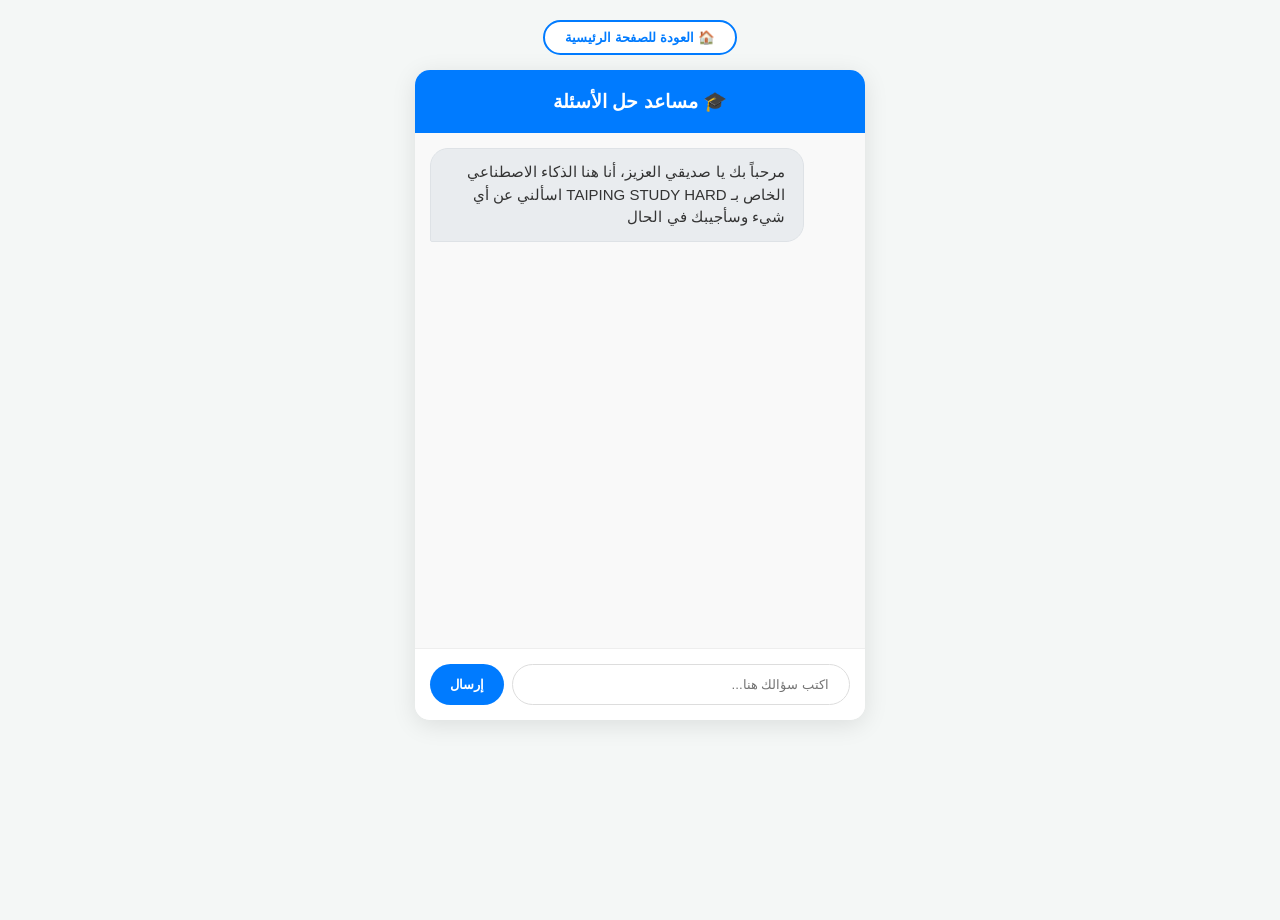
<file: chat/index.html>
<!DOCTYPE html>
<html lang="ar" dir="rtl">
<head>
    <meta charset="UTF-8">
    <meta name="viewport" content="width=device-width, initial-scale=1.0">
    <title>مساعد TAIPING STUDY HARD</title>
    <style>
        body { 
            font-family: 'Segoe UI', Tahoma, Geneva, Verdana, sans-serif; 
            background-color: #f4f7f6; 
            display: flex; 
            flex-direction: column; 
            align-items: center; 
            min-height: 100vh; 
            margin: 0; 
            padding-top: 20px; 
        }

        .back-link {
            text-decoration: none;
            margin-bottom: 15px; 
        }

        .back-btn {
            background: #ffffff; 
            color: #007bff; 
            border: 2px solid #007bff;
            padding: 8px 20px; 
            border-radius: 20px; 
            cursor: pointer; 
            font-weight: bold; 
            transition: 0.3s;
        }

        .back-btn:hover {
            background: #007bff;
            color: white;
        }

        .chat-container { width: 450px; max-width: 95%; background: white; border-radius: 15px; box-shadow: 0 5px 25px rgba(0,0,0,0.1); display: flex; flex-direction: column; overflow: hidden; height: 650px; }
        .chat-header { background: #007bff; color: white; padding: 20px; text-align: center; font-weight: bold; font-size: 1.2rem; }
        #chat-box { flex: 1; padding: 15px; overflow-y: auto; display: flex; flex-direction: column; gap: 12px; background: #f9f9f9; }
        .message { padding: 12px 18px; border-radius: 18px; max-width: 80%; line-height: 1.5; font-size: 15px; word-wrap: break-word; }
        .user-msg { background: #007bff; color: white; align-self: flex-start; border-bottom-right-radius: 2px; }
        .ai-msg { background: #e9ecef; color: #333; align-self: flex-end; border-bottom-left-radius: 2px; border: 1px solid #dee2e6; }
        .chat-input { display: flex; padding: 15px; border-top: 1px solid #eee; background: white; }
        input { flex: 1; padding: 12px; border: 1px solid #ddd; border-radius: 25px; outline: none; padding-right: 20px; }
        #send-btn { background: #007bff; color: white; border: none; padding: 10px 20px; margin-right: 8px; border-radius: 25px; cursor: pointer; font-weight: bold; transition: 0.3s; }
        #send-btn:hover { background: #0056b3; }
        #send-btn:disabled { background: #ccc; }
    </style>
</head>
<body>

<a href="../index.html" class="back-link">
    <button class="back-btn">🏠 العودة للصفحة الرئيسية</button>
</a>

<div class="chat-container">
    <div class="chat-header">🎓 مساعد حل الأسئلة</div>
    <div id="chat-box">
        <div class="message ai-msg">مرحباً بك يا صديقي العزيز، أنا هنا الذكاء الاصطناعي الخاص بـ TAIPING STUDY HARD اسألني عن أي شيء وسأجيبك في الحال</div>
    </div>
    <div class="chat-input">
        <input type="text" id="user-input" placeholder="اكتب سؤالك هنا..." onkeypress="if(event.key === 'Enter') sendMessage()">
        <button id="send-btn" onclick="sendMessage()">إرسال</button>
    </div>
</div>

<script>
    async function sendMessage() {
        const inputField = document.getElementById("user-input");
        const sendBtn = document.getElementById("send-btn");
        const chatBox = document.getElementById("chat-box");
        const userText = inputField.value.trim();
        
        if (!userText) return;

        // 1. إظهار رسالتك في الشات
        appendMessage(userText, 'user-msg');
        inputField.value = "";
        sendBtn.disabled = true;

        try {
            // 2. إرسال السؤال للسيرفر (تم تعديل المسار ليتوافق مع Vercel)
            const response = await fetch('/api/chat', {
                method: 'POST',
                headers: { 'Content-Type': 'application/json' },
                body: JSON.stringify({ prompt: userText })
            });
            
            const data = await response.json();

            // 3. إظهار رد الذكاء الاصطناعي
            appendMessage(data.text, 'ai-msg');
        } catch (error) {
            console.error("خطأ:", error);
            appendMessage("❌ حدث خطأ في الاتصال بالسيرفر، يرجى المحاولة لاحقاً.", 'ai-msg');
        } finally {
            sendBtn.disabled = false;
        }
    }

    function appendMessage(text, className) {
        const msgDiv = document.createElement("div");
        msgDiv.className = `message ${className}`;
        msgDiv.innerText = text;
        const chatBox = document.getElementById("chat-box");
        chatBox.appendChild(msgDiv);
        chatBox.scrollTop = chatBox.scrollHeight;
    }
</script>
</body>
</html>
</file>
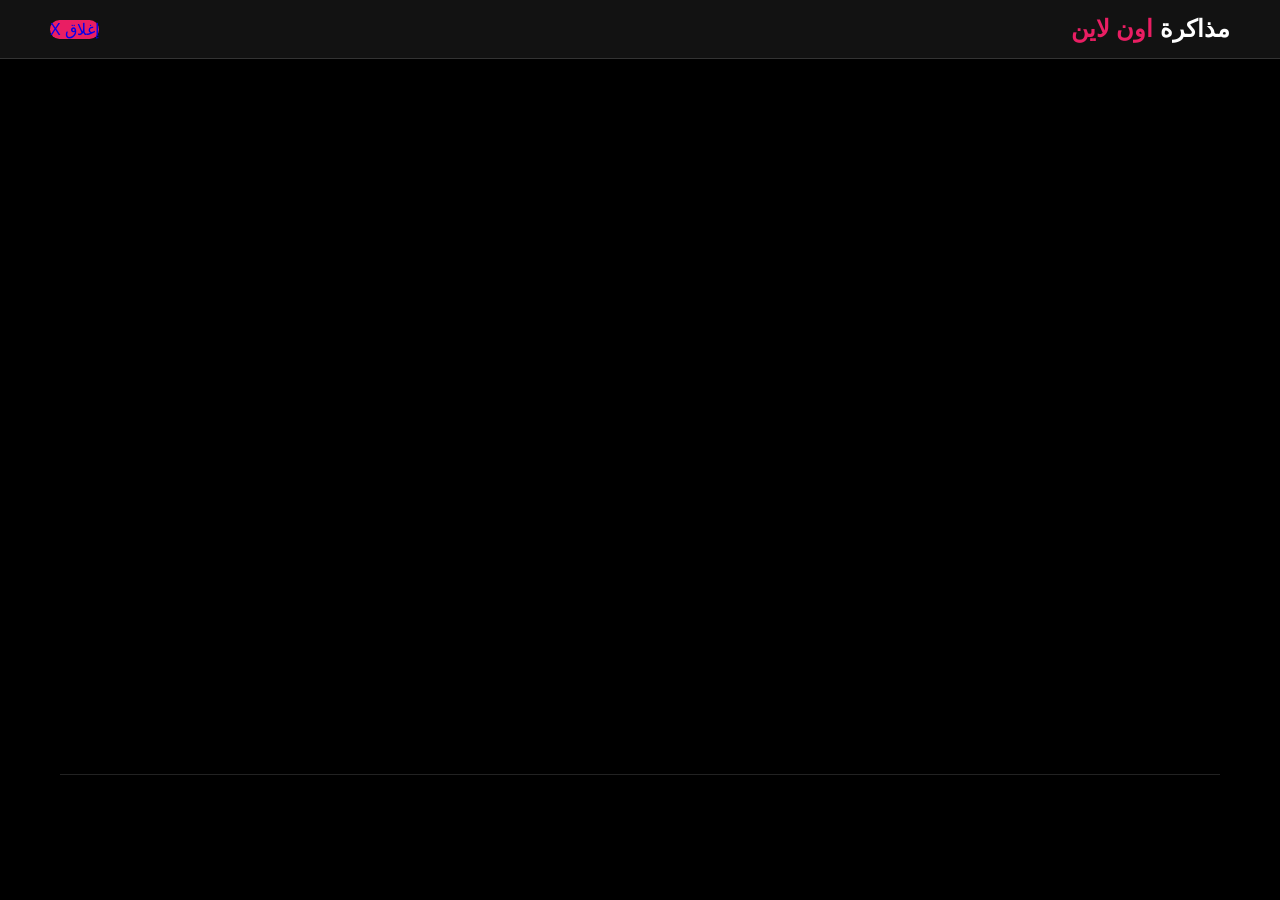
<file: player.html>
<!DOCTYPE html>
<html lang="ar" dir="rtl">
<head>
    <meta charset="UTF-8">
    <title>مشغل الدروس - عرض كامل</title>
    <link rel="icon" href="image/0.jpg">
    <link rel="stylesheet" href="style.css">
</head>
<body style="background: #000; margin: 0; padding: 0; overflow-x: hidden;">
    <nav class="navbar" style="position: relative; z-index: 10;">
        <div class="logo">مذاكرة <span>اون لاين</span></div>
        <a href="profile.html" class="logout-link" style="text-decoration: none; background: #e91e63; border: #e91e63; border-radius: 30px;">إغلاق X</a>
    </nav>

    <div class="player-container" style="width: 100vw; display: flex; flex-direction: column; align-items: center;">
        
        <div id="videoWrapper" style="width: 100%; max-width: 1200px; aspect-ratio: 16/9; background: #000;">
            </div>
        
        <div style="width: 100%; max-width: 1200px; padding: 20px; box-sizing: border-box; text-align: right;">
            <h1 id="vTitle" style="color: white; margin: 10px 0; font-size: clamp(18px, 4vw, 28px);"></h1>
            <p id="vSubject" style="color: #e91e63; font-weight: bold; font-size: 18px; margin: 0;"></p>
            <hr style="border: 0; border-top: 1px solid #222; margin: 20px 0;">
        </div>
    </div>

    <script>
        window.onload = function() {
            const videoUrl = localStorage.getItem('play_url');
            const title = localStorage.getItem('play_title');
            const subject = localStorage.getItem('play_subject');

            if (videoUrl) {
                const wrapper = document.getElementById('videoWrapper');
                
                // إضافة متغيرات لليوتيوب تمنع إظهار الفيديوهات المقترحة وتجعل التشغيل تلقائي
                const cleanUrl = videoUrl + "?rel=0&autoplay=1";

                wrapper.innerHTML = `
                    <iframe 
                        width="100%" 
                        height="100%" 
                        src="${cleanUrl}" 
                        frameborder="0" 
                        allow="accelerometer; autoplay; clipboard-write; encrypted-media; gyroscope; picture-in-picture" 
                        allowfullscreen
                        style="border: none; width: 100%; height: 100%;">
                    </iframe>
                `;
                
                document.getElementById('vTitle').innerText = title;
                document.getElementById('vSubject').innerText = subject;
            }
        }
    </script>
</body>
</html>
</file>
<file: style.css>
body {
    background-color: #0b0b0b;
    color: white;
    font-family: 'Segoe UI', Tahoma, Geneva, Verdana, sans-serif;
    margin: 0;
    direction: rtl;
    overflow-x: hidden;
}

/* تخطيط الصفحة لضمان عدم تأثر المحتوى بالمنيو */
.page-layout {
    display: flex;
    position: relative;
}

.navbar {
    display: flex;
    justify-content: space-between;
    align-items: center;
    padding: 15px 50px;
    background-color: #121212;
    border-bottom: 1px solid #333;
    position: sticky;
    top: 0;
    z-index: 1001;
}

.logo { font-size: 24px; font-weight: bold; }
.logo span { color: #e91e63; }

.search-box { flex: 1; margin: 0 30px; max-width: 450px; }
.search-box input { 
    width: 100%; padding: 10px 20px; border-radius: 25px; 
    border: 1px solid #333; background: #1a1a1a; color: white; outline: none;
}
.search-box input:focus { border-color: #e91e63; }

/* --- القائمة الجانبية --- */
.side-menu {
    background-color: #0d1b2a;
    width: 70px;
    height: calc(100vh - 65px);
    position: fixed;
    right: 0;
    top: 65px;
    z-index: 1000;
    transition: 0.4s;
    overflow: hidden;
    box-shadow: -5px 0 15px rgba(0,0,0,0.5);
}

.side-menu:hover { width: 250px; }

.side-menu ul { list-style: none; padding: 20px 0; margin: 0; }
.side-menu ul li a {
    display: flex; align-items: center; padding: 15px 25px;
    color: #adb5bd; text-decoration: none; gap: 20px; transition: 0.3s;
}
.side-menu ul li a:hover { color: #e91e63; background: rgba(255,255,255,0.05); }
.side-menu ul li a i { font-size: 20px; min-width: 25px; }
.side-menu ul li a p { margin: 0; opacity: 0; transition: 0.3s; }
.side-menu:hover ul li a p { opacity: 1; }

/* --- المحتوى الرئيسي --- */
.main-body {
    flex: 1;
    margin-right: 70px;
    width: calc(100% - 70px);
}

.main-slider { position: relative; width: 100%; height: 400px; overflow: hidden; }
.slide { position: absolute; width: 100%; height: 100%; object-fit: cover; opacity: 0; transition: 0.6s; }
.slide.active { opacity: 1; }
.slider-btn { position: absolute; top: 50%; transform: translateY(-50%); background: rgba(0,0,0,0.5); color: white; border: none; width: 45px; height: 45px; border-radius: 50%; cursor: pointer; z-index: 10; }

.main-content { padding: 30px; }
.folder-title { font-size: 24px; margin: 30px 0 20px; color: #e91e63; border-right: 5px solid #e91e63; padding-right: 15px; }

.cards-grid {
    display: flex !important;
    flex-wrap: nowrap !important; 
    overflow-x: auto !important; 
    gap: 20px;
    padding: 10px 5px 25px 5px;
    scroll-behavior: smooth;
}
/* تنسيق أيقونة القلب (المفضلة) */
.favorite-btn {
    position: absolute;
    top: 10px;
    left: 10px;
    background: rgba(0, 0, 0, 0.5);
    color: white;
    width: 35px;
    height: 35px;
    border-radius: 50%;
    display: flex;
    align-items: center;
    justify-content: center;
    cursor: pointer;
    transition: 0.3s;
    z-index: 5;
    border: none;
}

.favorite-btn:hover {
    transform: scale(1.1);
}

.favorite-btn.active {
    color: #e91e63; /* اللون الأحمر عند التفعيل */
    background: white;
}
.card {
    position: relative;
    flex: 0 0 280px;
    background: #1a1a1a;
    border-radius: 12px;
    overflow: hidden;
    border: 1px solid #333;
    transition: 0.3s;
}
.card:hover { transform: translateY(-5px); border-color: #e91e63; }

.cards-grid::-webkit-scrollbar { height: 8px; }
.cards-grid::-webkit-scrollbar-track { background: #1a1a1a; border-radius: 10px; }
.cards-grid::-webkit-scrollbar-thumb { background: #e91e63; border-radius: 10px; }
.cards-grid::-webkit-scrollbar-thumb:hover { background: #ff4081; }

.card-img-placeholder { height: 150px; background: linear-gradient(135deg, #1e3a8a, #e91e63); display: flex; align-items: center; justify-content: center; font-size: 40px; }
.card-info { padding: 15px; }

/* --- تنسيقات البروفايل ومربعات الإدخال --- */
.sidebar-profile {
    padding: 20px 10px;
    display: flex;
    flex-direction: column;
    align-items: center;
    text-align: center;
}
.sidebar-profile img {
    width: 45px; height: 45px; border-radius: 50%;
    object-fit: cover; border: 2px solid #e91e63; transition: 0.4s;
}
.profile-info { display: none; opacity: 0; margin-top: 10px; transition: 0.3s; }
.profile-info h3 { font-size: 16px; margin: 5px 0; color: white; white-space: nowrap; }
.profile-info p { font-size: 11px; margin: 2px 0; color: #adb5bd; white-space: nowrap; }

.side-menu:hover .sidebar-profile img { width: 80px; height: 80px; }
.side-menu:hover .profile-info { display: block; opacity: 1; }

.input-box {
    position: relative;
    margin-bottom: 15px;
    width: 100%;
}
.input-box i {
    position: absolute; right: 15px; top: 50%;
    transform: translateY(-50%); color: #e91e63; z-index: 2;
}
.input-box input {
    width: 100%; padding: 12px 45px 12px 15px; background: #1a1a1a;
    border: 1px solid #333; border-radius: 10px; color: white;
    outline: none; transition: 0.3s; box-sizing: border-box;
}
.input-box input:focus { border-color: #e91e63; box-shadow: 0 0 8px rgba(233, 30, 99, 0.2); }

.image-upload-wrapper {
    position: relative;
    width: 100px; height: 100px; margin: 0 auto 25px;
}
.image-preview {
    width: 100%; height: 100%; border-radius: 50%; background: #1a1a1a;
    border: 2px solid #e91e63; display: flex; align-items: center;
    justify-content: center; overflow: hidden; color: #e91e63; font-size: 35px;
}
.image-preview img { width: 100%; height: 100%; object-fit: cover; display: none; }
.upload-label {
    position: absolute; bottom: 0; left: 0; background: #e91e63;
    width: 30px; height: 30px; border-radius: 50%; display: flex;
    align-items: center; justify-content: center; cursor: pointer;
    border: 2px solid #121212; color: white;
}

.login-btn {
    width: 100%; padding: 12px; border-radius: 10px; border: none;
    background: #e91e63; color: white; font-weight: bold;
    cursor: pointer; transition: 0.3s;
}
.login-btn:hover { background: #ff4081; transform: scale(1.02); }

.divider {
    margin: 15px 0;
    color: #666;
    font-size: 14px;
    position: relative;
    display: flex;
    align-items: center;
    justify-content: center;
}
.divider::before, .divider::after {
    content: "";
    flex: 1;
    height: 1px;
    background: #333;
    margin: 0 10px;
}

/* --- زر الواتساب المتفاعل --- */
.whatsapp-btn {
    display: flex;
    align-items: center;
    justify-content: center;
    gap: 10px;
    width: 100%;
    padding: 12px;
    background-color: #555; /* اللون الرمادي الافتراضي */
    color: white;
    text-decoration: none;
    border-radius: 10px;
    font-weight: bold;
    transition: 0.4s;
    box-sizing: border-box;
    pointer-events: none; /* تعطيل الضغط في البداية */
    opacity: 0.7;
}

/* الحالة عندما يكون الحقول مكتملة */
.whatsapp-btn.active {
    background-color: #25D366; /* لون أخضر */
    pointer-events: auto; /* تفعيل الضغط */
    opacity: 1;
    box-shadow: 0 5px 15px rgba(37, 211, 102, 0.3);
}

.whatsapp-btn i { font-size: 20px; }
</file>
